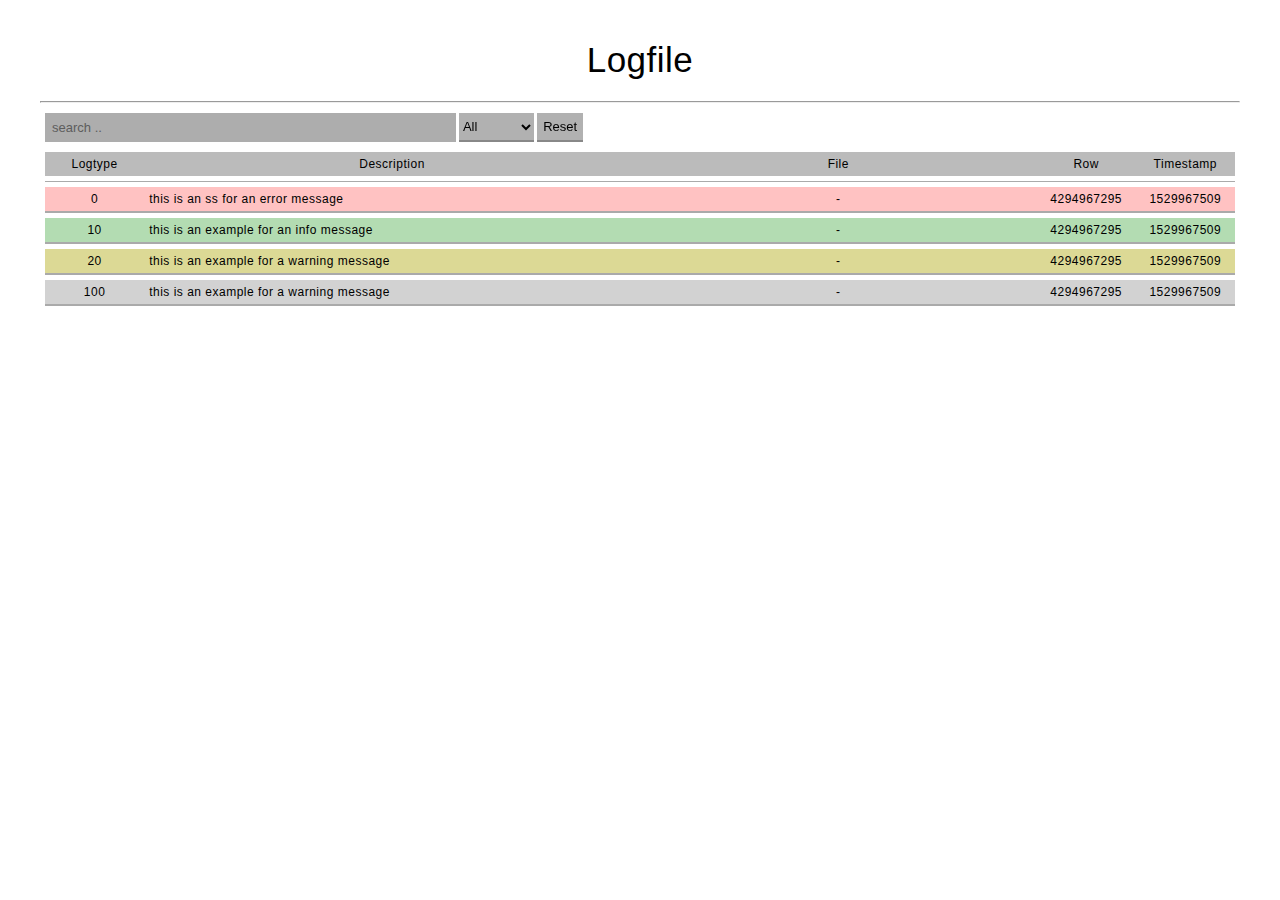
<file: Logfile/logfile.html>
<!doctype html>
<html>
	<head>
		<meta charset="utf-8">
		<title>Logfile</title>
		<style>@charset "UTF-8";@font-face{font-family:"Quicksand";src:url(../res/fonts/Quicksand-Regular.otf)}@font-face{font-family:"Quicksand-f";src:url(../res/fonts/Quicksand-Bold.otf)}@font-face{font-family:"Quicksand-l";src:url(../res/fonts/Quicksand-Light.otf)}*{margin:0;padding:0}.trans1 > *,.transAll *,.transThis{-webkit-transition:all ease-in-out .2s;-moz-transition:all ease-in-out .2s;-ms-transition:all ease-in-out .2s;transition:all ease-in-out .2s}html,body{top:0;left:0;width:100%;height:100%;position:absolute;font:10px russel_square,Helvetica,Arial;letter-spacing:.5px;background:transparent}ul,li{margin:0;padding:0;list-style-type:none}ul > li{width:100%;padding-bottom:.5rem}ul,li{overflow:hidden}h1{font-size:3.5rem}h2{font-size:3.05rem}h3{font-size:2.63rem}h4{font-size:2.3rem}h5{font-size:2.05rem}h6{font-size:1.9rem}h1,h2,h3,h4,h5,h6{margin-bottom:.6em;color:#000;font-weight:400}span,label,p{font-size:12px;margin-bottom:1rem;font-weight:400}hr{margin-bottom:10px}[disabled]{user-select:none;pointer-events:none;filter:brightness(0.8)}img{padding:0;width:100%;height:auto;display:block}form *{font-size:13px;font-family:inherit}form .form-field{padding:1rem .5rem;width:100%;overflow:hidden;box-sizing:border-box;border-bottom:.1rem solid #ccc}form .form-field > *,form .form-field div > *{margin:0;padding:.7rem 0;float:left;width:50%;box-sizing:border-box}form .form-field > div{padding:0}form input[type="submit"],form input,form select,form button,form .button{border:none;background:#d8d8d8;vertical-align:top}form input[type="submit"],form select,form button,form .button{background:#ddd;border-bottom:.2rem solid #aaa;cursor:pointer}form input[type="submit"]{margin:0;padding:.6rem 1.2rem;float:right;width:33.33%}form button,form div.button{padding:.6rem;text-align:center;user-select:none}form select{padding:.5rem 0;font-family:inherit}form input.preview{user-select:none;pointer-events:none}form input[type="text"]{padding:.7rem}form input[type="submit"]:hover,form select:hover,form button:hover,form div.button:hover{filter:brightness(1.05)}form button:focus,form input:focus,form select:focus{outline:none}form[disabled] * input,form[disabled] * select,form[disabled] * .button{user-select:none;pointer-events:none;color:#eee;filter:brightness(0.8)}form button,form input[type="submit"]{cursor:pointer}.col-1,.col-2,.col-3,.col-4,.col-5,.col-6,.col-7,.col-8,.col-9,.col-10,.col-12,.col-12{width:100%}.col-1{max-width:8.33%}.col-2{max-width:16.66%}.col-3{max-width:25%}.col-4{max-width:33.33%}.col-5{max-width:41.67%}.col-6{max-width:50%}.col-7{max-width:58.33%}.col-8{max-width:66.66%}.col-9{max-width:75%}.col-10{max-width:83.33%}.col-11{max-width:91.66%}.col-12{max-width:100%}.row,.row-r,.row-clean,.row-full{margin:0;width:100%;box-sizing:border-box;overflow:hidden}.row > *,.row-r > *,.row-clean > *,.row-full > *{padding-right:.5rem;float:left;box-sizing:border-box}.row > :last-child{padding-right:0}.row-clean > *{padding:0}.row-r > *{float:right}.list > :last-child{padding-bottom:0}.center{text-align:center}.hide{display:none}.container{margin:0 0 1rem;padding:0}.container:not(form) > *{margin-bottom:.5rem;padding:0 .5rem}.container > :last-child{margin:0}.box{margin:0;padding:.5rem;border-bottom:1px solid #ccc}.box > *{margin:0;padding:.5rem}#site{margin-top:45px}#site > *{margin:0 auto;padding:0}#footer{bottom:0;position:absolute}#header,#content,#footer{margin-bottom:1rem}body{background:#fff}h1{text-align:center}#page{margin:0 auto;max-width:1200px;width:100%}#header{margin:40px auto 20px}#content{margin:0 auto}.report-list-head-wrap{margin-bottom:5px;padding-bottom:5px;border-bottom:1px solid #aaa}.report-list-head{padding:5px 0;background:#bbb}.report-wrap{margin-bottom:.5rem;padding:0;border-bottom:2px solid #aaa}.report{padding:5px 0;background:#d2d2d2}.report > *,.report-list-head > *{margin:0;padding:0 5px}.report-list-head,.report-label,.report-file,.report-row,.report-timestamp{text-align:center}.report-wrap[data-report-type="0"] .report{background-color:#ff00003d}.report-wrap[data-report-type="10"] .report{background-color:#048a004d}.report-wrap[data-report-type="20"] .report{background-color:#afa80a6e}</style>
		<script></script>
	</head>
	<body>
		<!-- logfile -->
		<div id="page">
			<div id="header">
				<h1 class="page-title">Logfile</h1>
			</div>
			<hr />
			<div id="content">
				<div class="search-wrap container">
					<form class="search-form" disabled>
						<input class="search-value col-4" type="text" placeholder="search .." />
						<select class="search-filter-type col-reset"><option>All</option><option>Errors</option><option>Infos</option><option>Warnings</option><option>Others</option></select>
						<button class="search-reset col-reset">Reset</button>
					</form>
				</div>
				<div class="reports-wrap container">
					<ul id="reports">
						<li class="report-list-head-wrap">
							<div class="report-list-head row-full">
								<p class="col-1">Logtype</p>
								<p class="col-5">Description</p>
								<p class="col-4">File</p>
								<p class="col-1">Row</p>
								<p class="col-1">Timestamp</p>
							</div>
						</li>
						<li id="0" data-report-type="0" class="report-wrap">
	<div class="report row-full">
		<p class="report-label col-1">0</p>
		<p class="report-description col-5">this is an ss for an error message</p>
		<p class="report-file col-4">-</p>
		<p class="report-row col-1">4294967295</p>
		<p class="report-timestamp col-1">1529967509</p>
	</div>
</li>
<li id="1" data-report-type="10" class="report-wrap">
	<div class="report row-full">
		<p class="report-label col-1">10</p>
		<p class="report-description col-5">this is an example for an info message</p>
		<p class="report-file col-4">-</p>
		<p class="report-row col-1">4294967295</p>
		<p class="report-timestamp col-1">1529967509</p>
	</div>
</li>
<li id="2" data-report-type="20" class="report-wrap">
	<div class="report row-full">
		<p class="report-label col-1">20</p>
		<p class="report-description col-5">this is an example for a warning message</p>
		<p class="report-file col-4">-</p>
		<p class="report-row col-1">4294967295</p>
		<p class="report-timestamp col-1">1529967509</p>
	</div>
</li>
<li id="3" data-report-type="100" class="report-wrap">
	<div class="report row-full">
		<p class="report-label col-1">100</p>
		<p class="report-description col-5">this is an example for a warning message</p>
		<p class="report-file col-4">-</p>
		<p class="report-row col-1">4294967295</p>
		<p class="report-timestamp col-1">1529967509</p>
	</div>
</li>
<!-- ###NEXT_REPORT### -->
					</ul>
				</div>
			</div>
		</div>
	</body>
</html>
</file>
